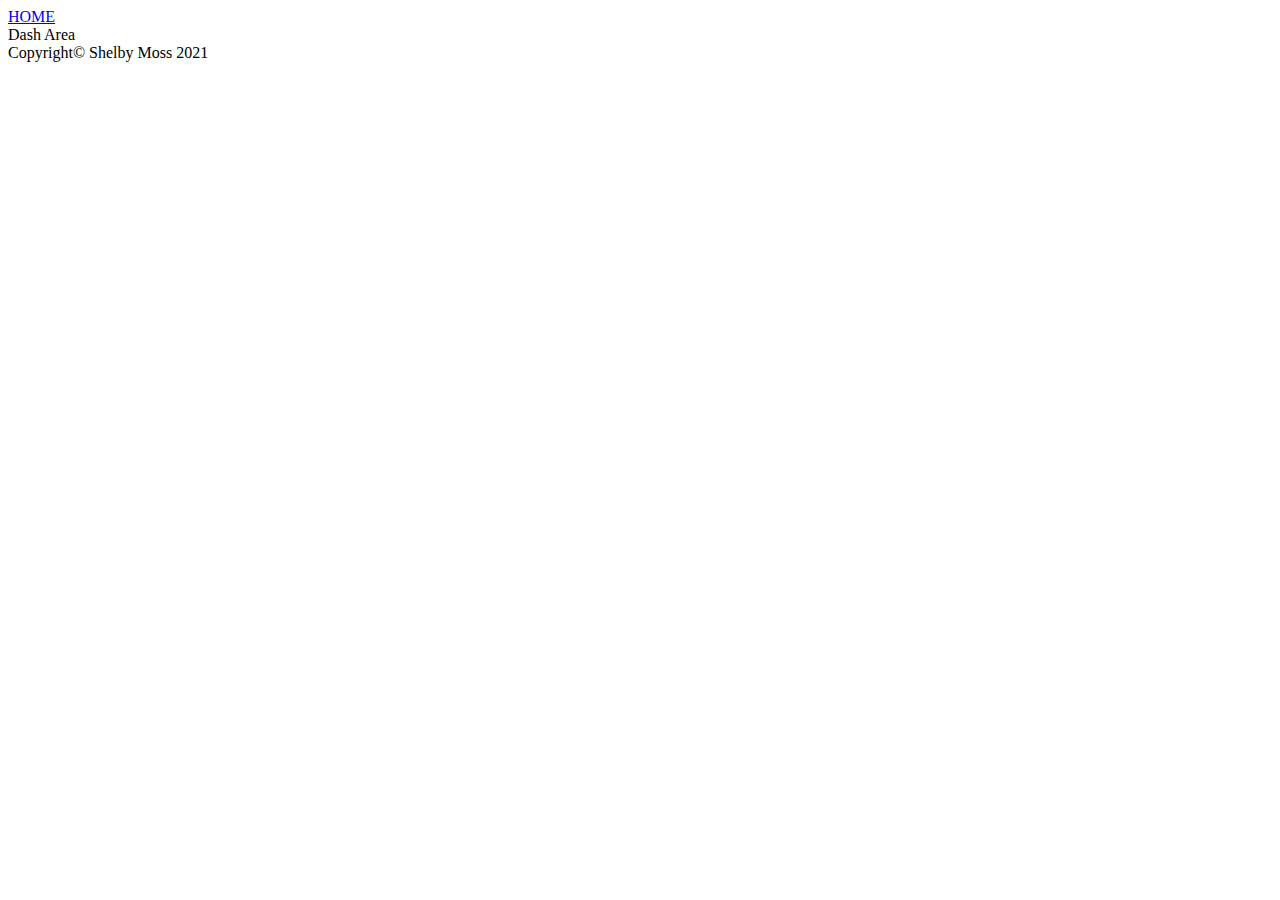
<file: dash.html>
<!DOCTYPE html>
<html lang="en">
<head>
    <meta charset="UTF-8">
    <meta http-equiv="X-UA-Compatible" content="IE=edge">
    <meta name="viewport" content="width=device-width, initial-scale=1.0">
    <title>Dashboards</title>
</head>
<body>
    <div>
        <a href="index.html"> HOME</a>
    </div>
    <div>Dash Area</div>
    <div> Copyright&copy; Shelby Moss 2021</div>
</body>
</html>
</file>
